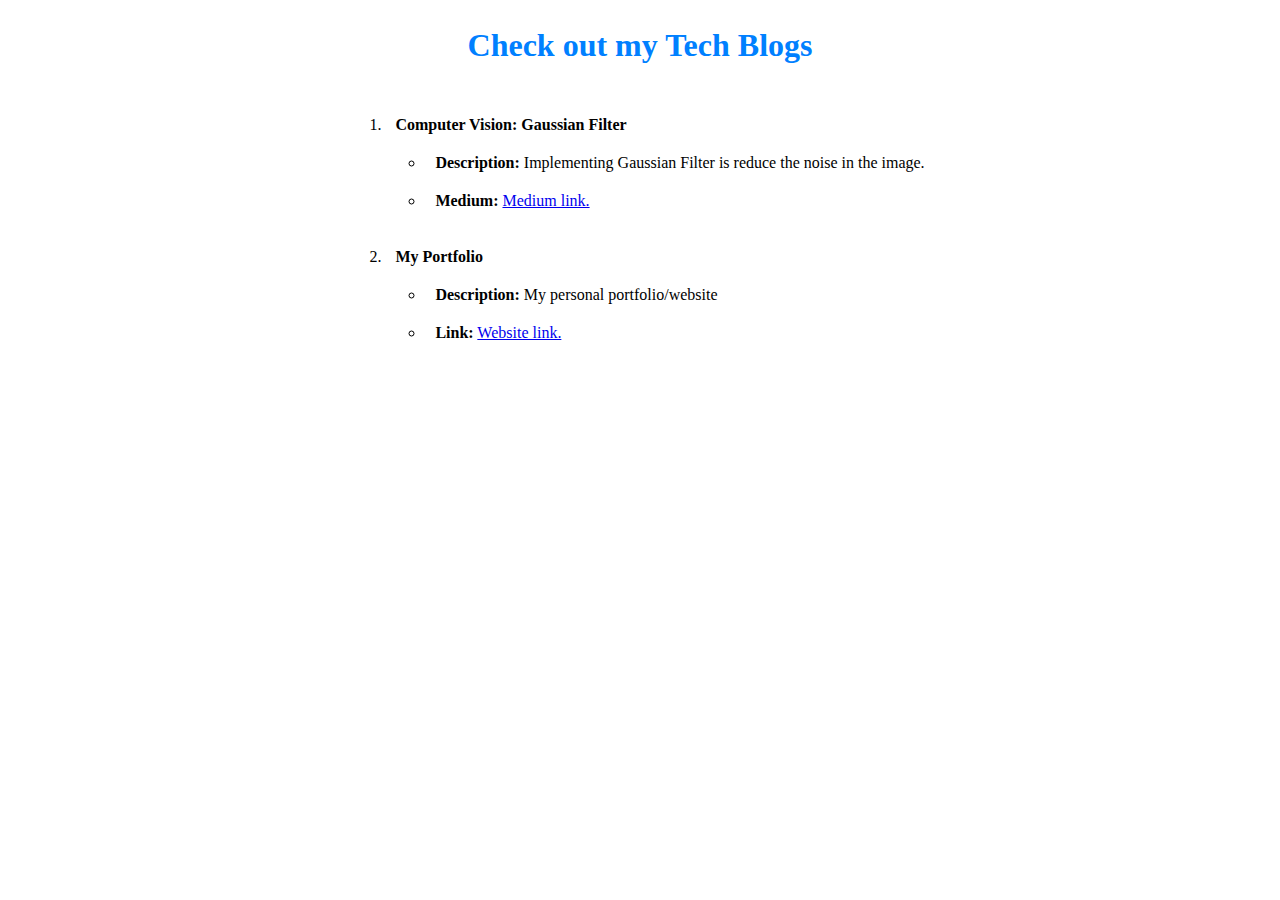
<file: Web_Development_Python/project0/blog.html>
<!DOCTYPE html>
<html>
    <head>
        <title>My Webpage!</title>
        <link rel="stylesheet" href="css/main.css">
    </head>
    <body>
        <h2 class="text-center">Check out my Tech Blogs</h3>
        <div id = "wrapper">
        <ol>
            <li ><b>Computer Vision: Gaussian Filter</b></li>
            <ul>
                <li><b>Description:</b> Implementing Gaussian Filter is reduce the noise in the image.</li>
                <li><b>Medium:</b>  <a href="https://medium.com/@akumar5/computer-vision-gaussian-filter-from-scratch-b485837b6e09" target="_blank">Medium link.</a></li>
                
            </ul>
            <br/>
            <li ><b>My Portfolio</b></li>
            <ul>
                <li><b>Description:</b>  My personal portfolio/website</li>
                <li><b>Link:</b>  <a href="http://ashish-kumar.com" target="_blank">Website link.</a></li>
                
            </ul>
        </ol>
        
        </div>
    </body>
</html>
</file>
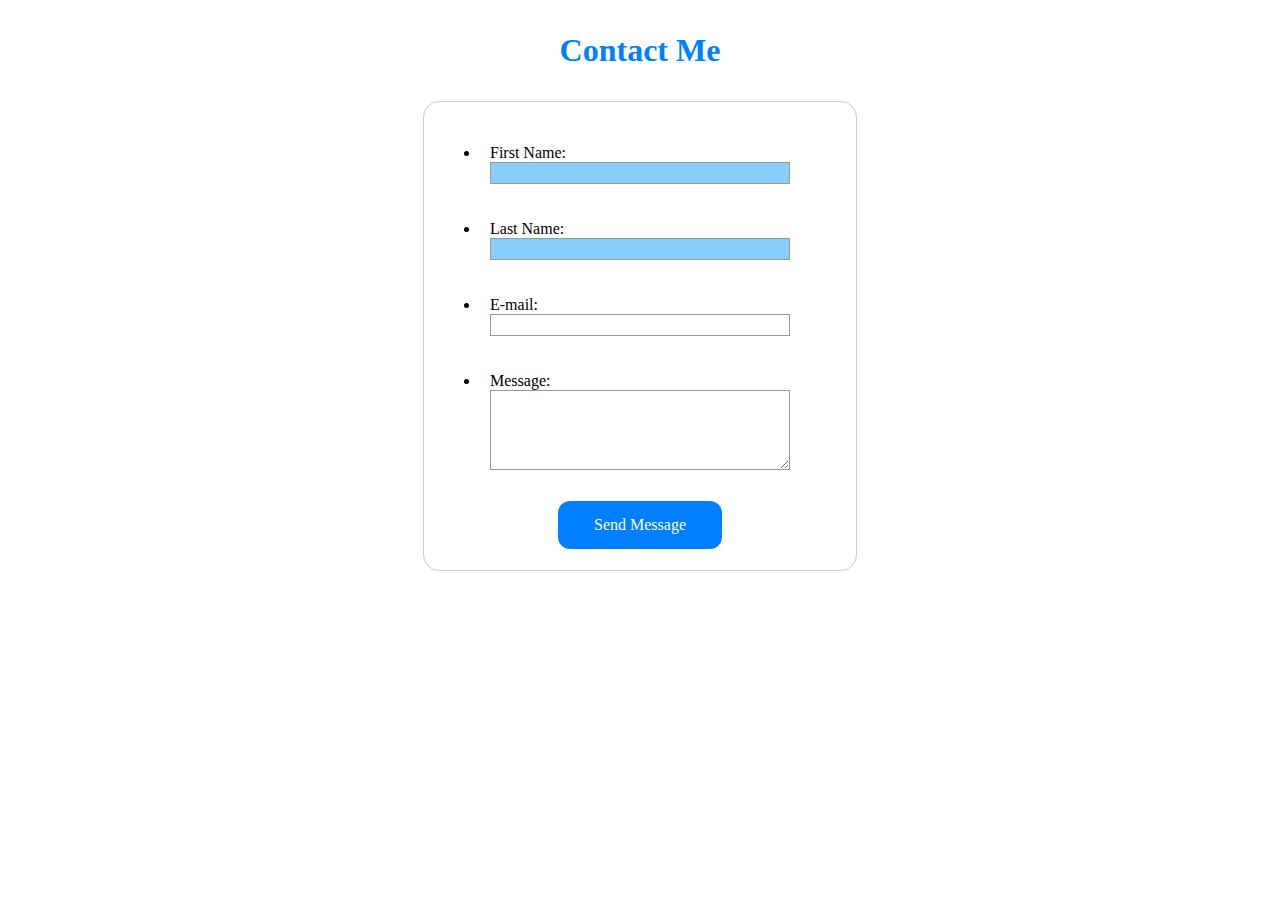
<file: Web_Development_Python/project0/contacts.html>
<!DOCTYPE html>
<html>
    <head>
        <title>My Webpage!</title>
        <link rel="stylesheet" href="css/main.css">
    </head>
    <body>
        <h3 class="text-center">Contact Me</h3>
        <div id = "wrapper">
        <form action="mailto:">
            <ul>
             <li>
               <label for="name" >First Name:</label>
               <input type="text" id="name" name="first_name">
             </li>
             <li>
                <label for="name">Last Name:</label>
                <input type="text" id="name" name="last_name">
              </li>
              
             <li>
               <label for="mail">E-mail:</label>
               <input type="email" id="mail" name="user_email">
             </li>
             <li>
               <label for="msg">Message:</label>
               <textarea id="msg" type = "text" name="user_message"></textarea>
             </li>
            </ul>
            <div id = "wrapper" class = "inner">
                <a class="btn-group btn-primary" href="mailto:" role="button">  Send Message  </a> <br/>
            </div>
           </form>
        </div>
        
    </body>
</html>
</file>
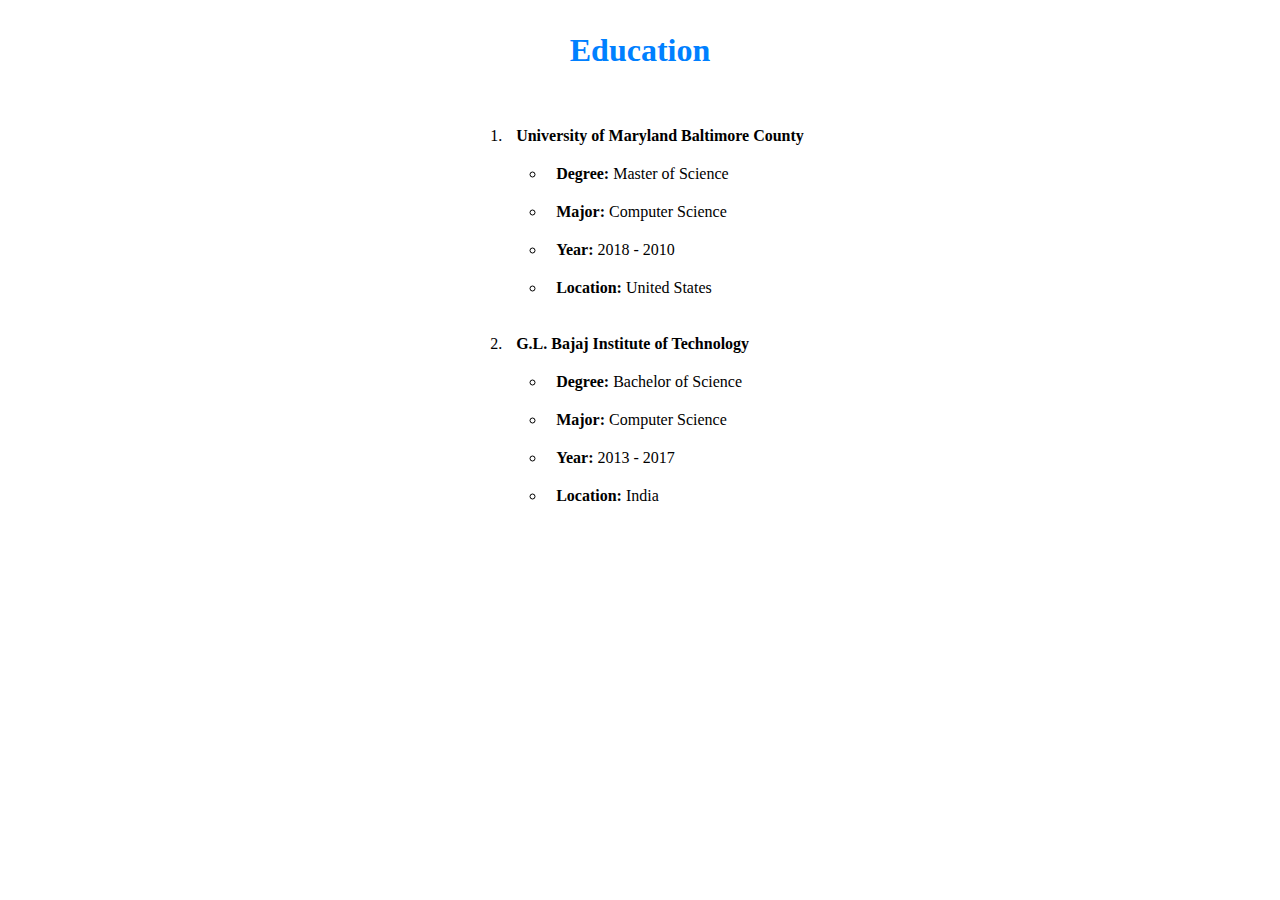
<file: Web_Development_Python/project0/education.html>
<!DOCTYPE html>
<html>
    <head>
        <title>My Webpage!</title>
        <link rel="stylesheet" href="css/main.css">
    </head>
    <body>
        <h3 class="text-center">Education</h3>
        <div id = "wrapper">
        <ol>
            <li ><b>University of Maryland Baltimore County</b></li>
            <ul>
                <li><b>Degree:</b>  Master of Science</li>
                <li><b>Major:</b>  Computer Science</li>
                <li><b>Year:</b>  2018 - 2010</li>
                <li><b>Location:</b>  United States</li>
            </ul>
            <br/>
            <li><b>G.L. Bajaj Institute of Technology</b></li>
            <ul>
                <li><b>Degree:</b>  Bachelor of Science</li>
                <li><b>Major: </b> Computer Science</li>
                <li><b>Year: </b> 2013 - 2017</li>
                <li><b>Location:</b>  India</li>
            </ul>
        </ol>
        
        </div>
    </body>
</html>
</file>
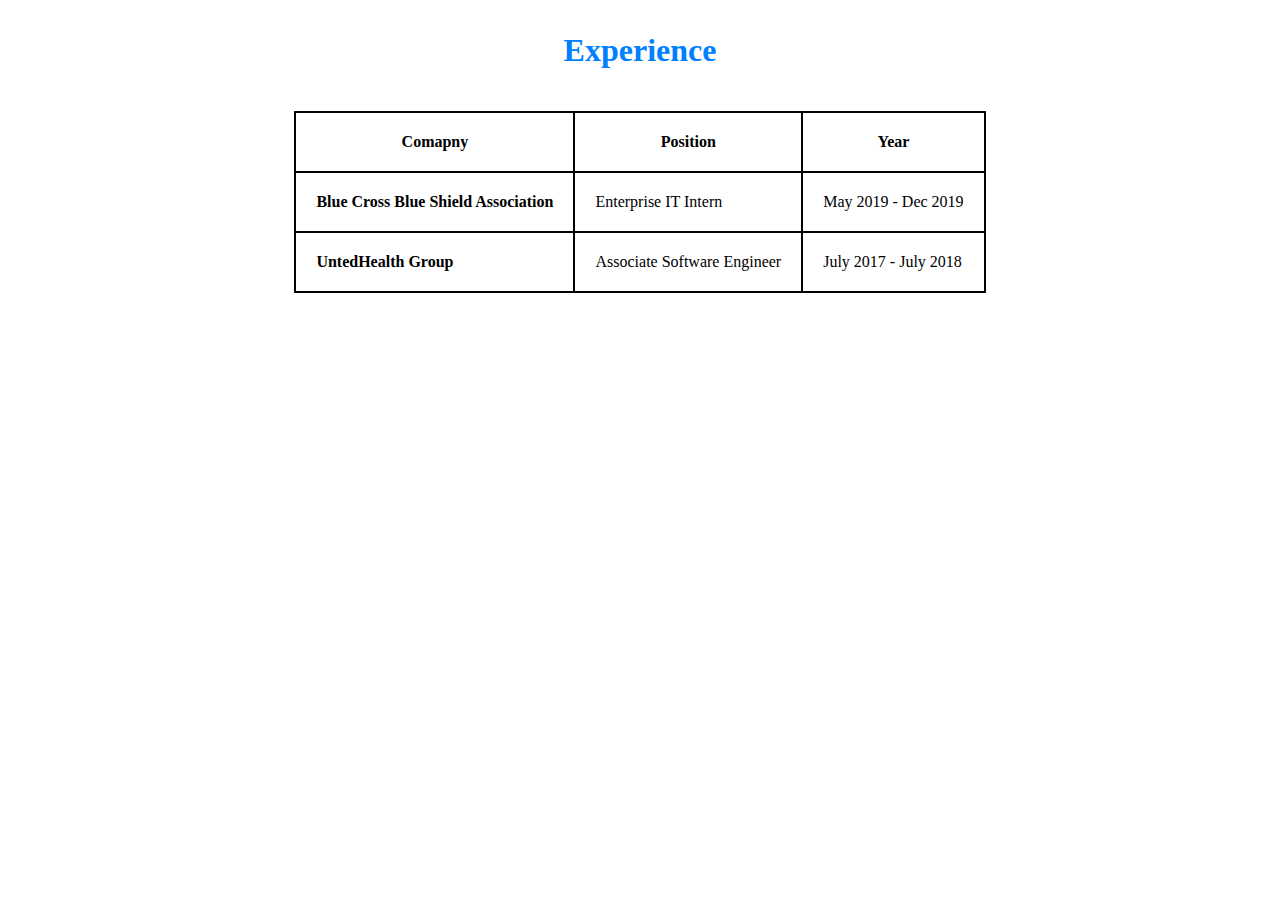
<file: Web_Development_Python/project0/experience.html>
<!DOCTYPE html>
<html>
    <head>
        <title>My Webpage!</title>
        <link rel="stylesheet" href="css/main.css">
    </head>
    <body>
        <h3 class="text-center">Experience</h3>
        <div id = "wrapper">
        <table>
            <tr>
                <th>Comapny</th>
                <th>Position</th>
                <th>Year</th>
            </tr>
            <tr>
                <td><b>Blue Cross Blue Shield Association</b></td>
                <td>Enterprise IT Intern</td>
                <td>May 2019 - Dec 2019</td>
            </tr>
            <tr>
                <td><b>UntedHealth Group</b></td>
                <td>Associate Software Engineer</td>
                <td>July 2017 - July 2018</td>
            </tr>
        </table>
        </div>
    </body>
</html>
</file>
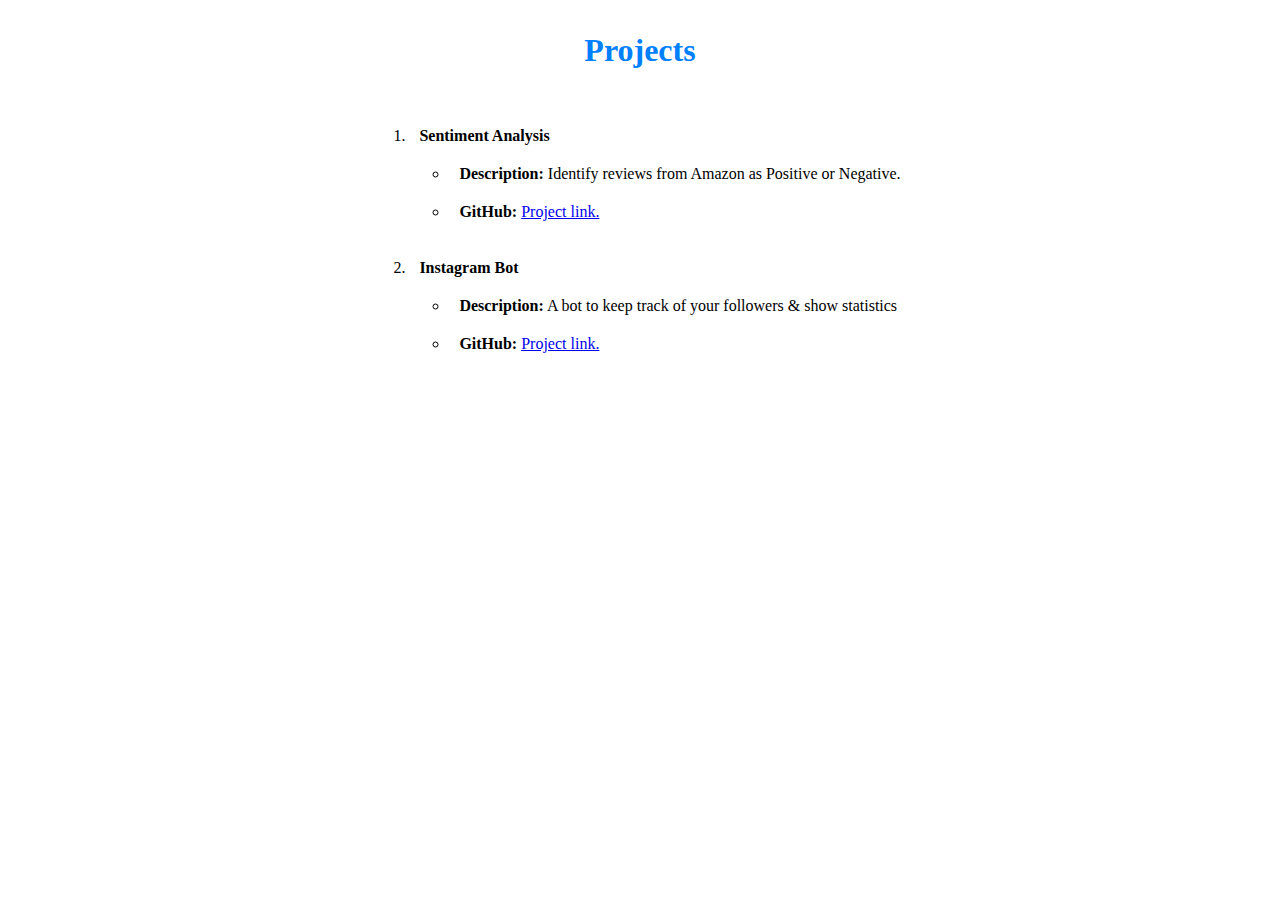
<file: Web_Development_Python/project0/projects.html>
<!DOCTYPE html>
<html>
    <head>
        <title>My Webpage!</title>
        <link rel="stylesheet" href="css/main.css">
    </head>
    <body>
        <h3 class="text-center">Projects</h3>
        <div id = "wrapper">
        <ol>
            <li ><b>Sentiment Analysis</b></li>
            <ul>
                <li><b>Description:</b>  Identify reviews from Amazon as Positive or Negative.</li>
                <li><b>GitHub:</b>  <a href="http://github.com/Ashi-s" target="_blank">Project link.</a></li>
                
            </ul>
            <br/>
            <li ><b>Instagram Bot</b></li>
            <ul>
                <li><b>Description:</b>  A bot to keep track of your followers & show statistics</li>
                <li><b>GitHub:</b>  <a href="http://github.com/Ashi-s" target="_blank">Project link.</a></li>
                
            </ul>
        </ol>
        
        </div>
    </body>
</html>
</file>
<file: Web_Development_Python/project0/css/main.css>
.img-fluid {
  max-width: 100%; }

.text-center {
  text-align: center;
  font-size: xx-large;
  font-weight: 400px;
  color: #0080ff; }

.text-justify {
  text-align: center;
  font-size: larger; }

.btn-group {
  border: none;
  color: white;
  padding: 15px 32px;
  margin: 5px;
  border-radius: 12px;
  width: 100px;
  text-align: center;
  text-decoration: none;
  display: inline-block; }

.btn-group {
  background-color: #0080ff;
  font-size: 16px; }

.btn-group:hover {
  background-color: #00bfff; }

#wrapper {
  width: 100%;
  /* height: 400px; */
  /* border: 1px solid black; */
  display: flex;
  align-items: center;
  justify-content: center; }

.inner {
  display: inline-block; }

table, td, th {
  border: black solid 2px;
  border-collapse: collapse;
  padding: 20px;
  margin: 10px;
  max-width: 80%; }
  table tr, td tr, th tr {
    border: black solid 2px;
    border-collapse: collapse;
    padding: 20px;
    margin: 10px;
    max-width: 80%; }

li {
  margin: 20 px;
  padding: 10px; }

label {
  width: 180px; }

form {
  /* Center the form on the page */
  margin: 0 auto;
  width: 400px;
  /* Form outline */
  padding: 1em;
  border: 1px solid #CCC;
  border-radius: 1em; }

form li + li {
  margin-top: 1em; }

form.label {
  /* Uniform size & alignment */
  display: inline-block;
  width: 90px;
  text-align: right; }

input,
textarea {
  font: 1em sans-serif;
  width: 300px;
  box-sizing: border-box;
  border: 1px solid #999; }

input:focus,
textarea:focus {
  border-color: #000; }

textarea {
  vertical-align: top;
  /* Provide space to type some text */
  height: 5em; }

input[type=text] {
  background-color: lightskyblue; }

p::selection {
  background-color: yellow;
  color: tomato; }

@media print {
  .screen-only {
    display: none; } }

/*# sourceMappingURL=main.css.map */
</file>
